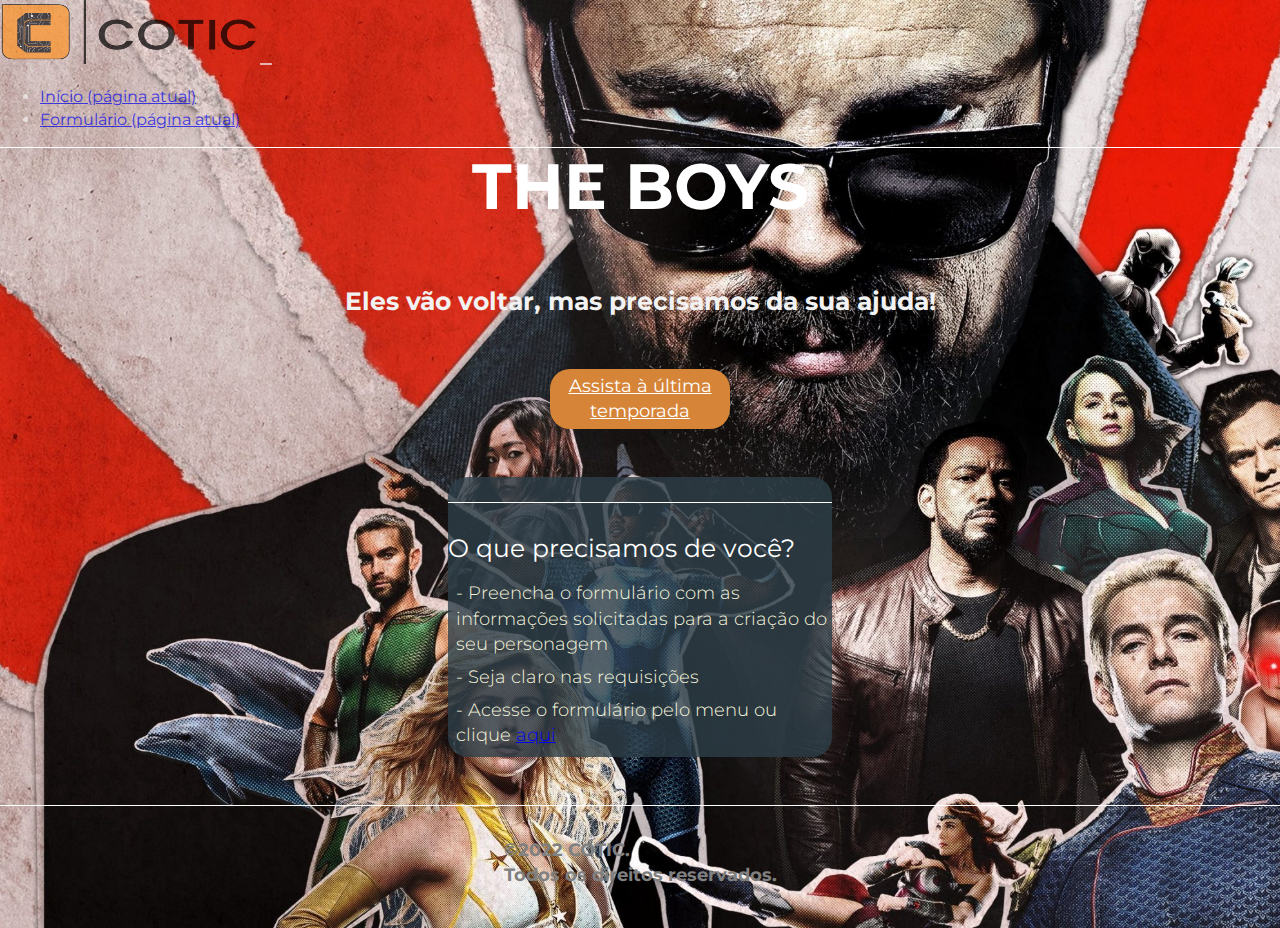
<file: index.html>
<!DOCTYPE html>
<html lang="en">
  <!-- Cabeçalho da página.-->
  <head>
    <meta charset="UTF-8" />
    <meta name="viewport" content="width=device-width, initial-scale=1.0" />
    <meta http-equiv="X-UA-Compatible" content="ie=edge" />
    <title>The Boys 3</title>
    <link
      rel="stylesheet"
      href="https://stackpath.bootstrapcdn.com/bootstrap/4.1.3/css/bootstrap.min.css"
      integrity="sha384-MCw98/SFnGE8fJT3GXwEOngsV7Zt27NXFoaoApmYm81iuXoPkFOJwJ8ERdknLPMO"
      crossorigin="anonymous"
    />
    <link rel="stylesheet" href="./main.css" />
  </head>

  <!-- Corpo da página. As alterações principais serão feitas nessa área. -->
  <body class="main-bg">
    <!-- O menu principal no topo da página. -->
    <nav class="navbar navbar-expand-lg navbar-light bg-light transparent">
      <a class="navbar-brand" href="#"
        ><img src="../assets/logo_cotic.fw.png" width="256" height="64" alt=""
      /></a>
      <button
        class="navbar-toggler"
        type="button"
        data-toggle="collapse"
        data-target="#conteudoNavbarSuportado"
        aria-controls="conteudoNavbarSuportado"
        aria-expanded="false"
        aria-label="Alterna navegação"
      >
        <span class="navbar-toggler-icon"></span>
      </button>

      <div class="collapse navbar-collapse" id="conteudoNavbarSuportado">
        <ul class="navbar-nav mr-auto">
          <li class="nav-item active">
            <a class="nav-link" href="./index.html">
              Início <span class="sr-only">(página atual)</span>
            </a>
          </li>
          <li class="nav-item active">
            <a class="nav-link" href="./formulario.html">
              Formulário <span class="sr-only">(página atual)</span>
            </a>
          </li>
        </ul>
      </div>
    </nav>

    <!-- Possível novo conteúdo deve ser adicionado aqui.-->
    <main class="content">
      <section class="main-content">
          <div class="main-content-rep">
              <h1 class="main-content-title">THE BOYS</h1>
              <h2 class="main-content-subtitle">Eles vão voltar, mas precisamos da sua ajuda!</h2>
              <button class="main-content-button" href="https://primevideo.com" target="_blank"> <a  href="https://primevideo.com" target="_blank" >Assista à última temporada</a> </button>
          </div>
      </section>

      <section class="second-content">
        <div class="content-box">
              <h3 class="second-content-title">O que precisamos de você?</h3>
              <p class="second-content-p">- Preencha o formulário com as informações solicitadas para a criação do seu personagem</p>
              <p class="second-content-p">- Seja claro nas requisições</p>
              <p class="second-content-p">- Acesse o formulário pelo menu ou clique <a href="./formulario.html">aqui</a> </p>
        </div>
      </section>
  </main>

  <footer class="down-inf">
    <p class="down-inf-year">©2022 COTIC. <br />
      Todos os direitos reservados.</p> 
  </footer>
    <!-- Adição de scripts do Bootstrap. Não deve ser alterado.-->
    <script
      src="https://code.jquery.com/jquery-3.3.1.slim.min.js"
      integrity="sha384-q8i/X+965DzO0rT7abK41JStQIAqVgRVzpbzo5smXKp4YfRvH+8abtTE1Pi6jizo"
      crossorigin="anonymous"
    ></script>
    <script
      src="https://cdnjs.cloudflare.com/ajax/libs/popper.js/1.14.3/umd/popper.min.js"
      integrity="sha384-ZMP7rVo3mIykV+2+9J3UJ46jBk0WLaUAdn689aCwoqbBJiSnjAK/l8WvCWPIPm49"
      crossorigin="anonymous"
    ></script>
    <script
      src="https://stackpath.bootstrapcdn.com/bootstrap/4.1.3/js/bootstrap.min.js"
      integrity="sha384-ChfqqxuZUCnJSK3+MXmPNIyE6ZbWh2IMqE241rYiqJxyMiZ6OW/JmZQ5stwEULTy"
      crossorigin="anonymous"
    ></script>
  </body>
</html>
</file>
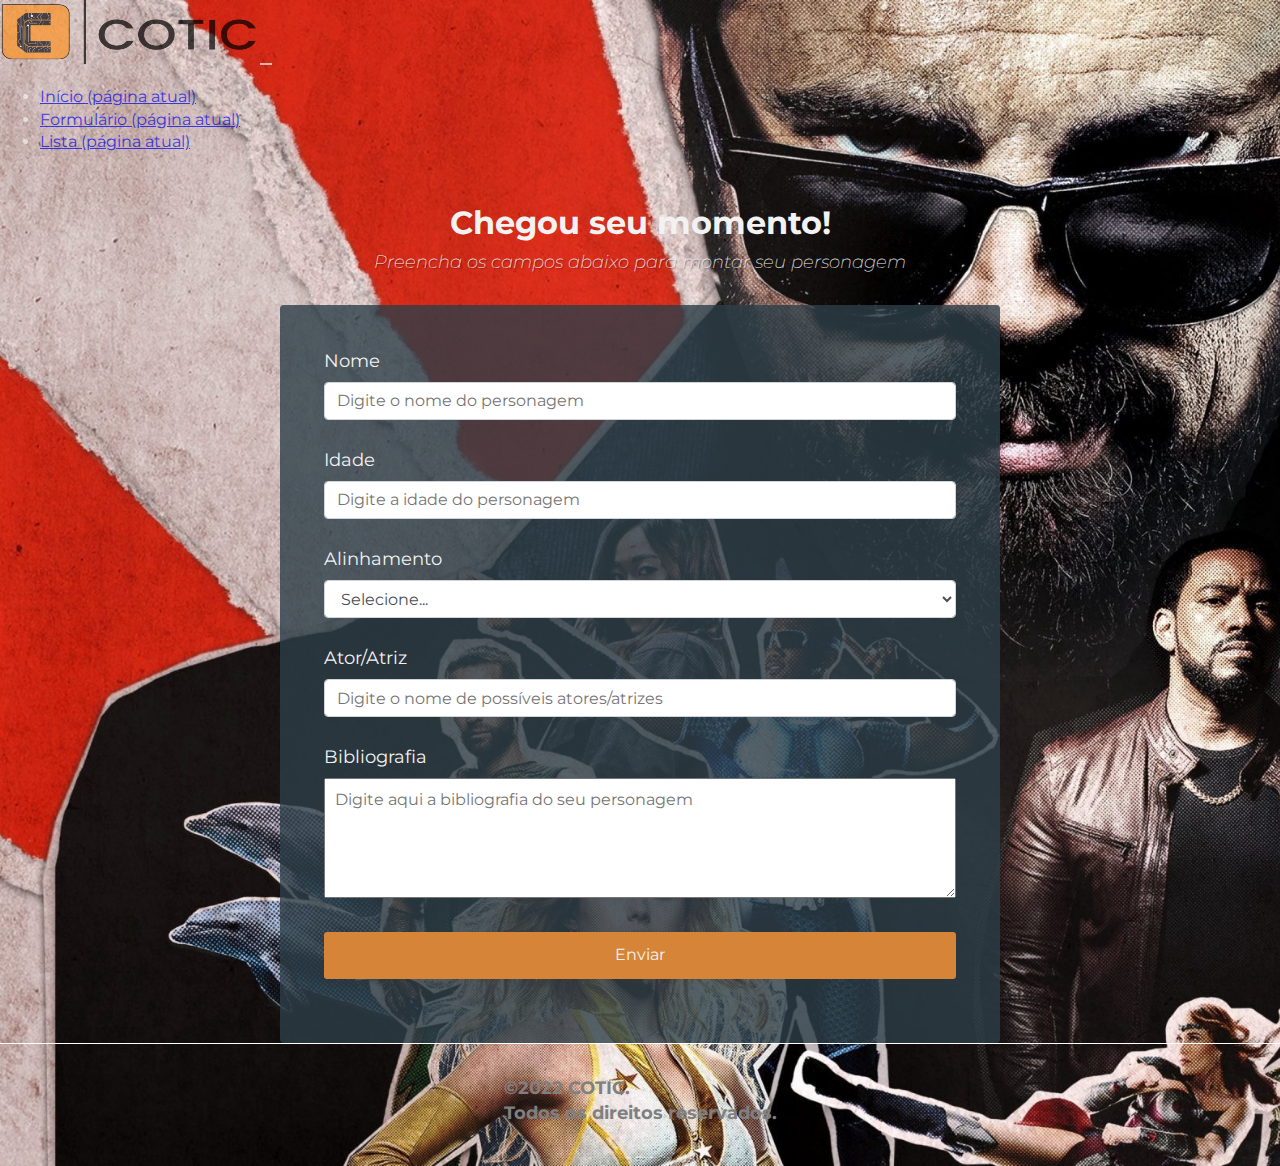
<file: formulario.html>
<!DOCTYPE html>
<html lang="en">
  <head>
    <meta charset="UTF-8" />
    <meta name="viewport" content="width=device-width, initial-scale=1.0" />
    <meta http-equiv="X-UA-Compatible" content="ie=edge" />
    <title>The Boys 3 - Formulário</title>
    <link
      rel="stylesheet"
      href="https://stackpath.bootstrapcdn.com/bootstrap/4.1.3/css/bootstrap.min.css"
      integrity="sha384-MCw98/SFnGE8fJT3GXwEOngsV7Zt27NXFoaoApmYm81iuXoPkFOJwJ8ERdknLPMO"
      crossorigin="anonymous"
    />
    <link rel="stylesheet" href="./main.css" />
  </head>
  <body class="main-bg">
    <nav class="navbar navbar-expand-lg navbar-light bg-light transparent">
      <a class="navbar-brand" href="#"
        ><img src="../assets/logo_cotic.fw.png" width="256" height="64" alt=""
      /></a>
      <button
        class="navbar-toggler"
        type="button"
        data-toggle="collapse"
        data-target="#conteudoNavbarSuportado"
        aria-controls="conteudoNavbarSuportado"
        aria-expanded="false"
        aria-label="Alterna navegação"
      >
        <span class="navbar-toggler-icon"></span>
      </button>

      <div class="collapse navbar-collapse" id="conteudoNavbarSuportado">
        <ul class="navbar-nav mr-auto">
          <li class="nav-item active">
            <a class="nav-link" href="./index.html"
              >Início <span class="sr-only">(página atual)</span></a>
          </li>
          <li class="nav-item active">
            <a class="nav-link" href="./formulario.html">
              Formulário <span class="sr-only">(página atual)</span>
            </a>
          </li>
          <li class="nav-item active">
            <a class="nav-link" href="./lista.html">
              Lista <span class="sr-only">(página atual)</span>
            </a>
          </li>
        </ul>
      </div>
    </nav>

    <!-- Insira o formulário aqui. -->
    <div class="container">
        <header class="header">
          <h1 id="title" class="text-center">Chegou seu momento!</h1>
          <p id="description" class="description text-center">
            Preencha os campos abaixo para montar seu personagem
          </p>
        </header>
        <form id="form" method="post" action="./forms.php">
          <div class="form-group">
            <label id="name-label" for="name">Nome</label>
            <input type="text" name="nome" id="name" class="form-control" placeholder="Digite o nome do personagem" required/>
          </div>
          <div class="form-group">
            <label id="idade-label" for="idade">Idade</label>
            <input type="number" name="idade" id="idade" class="form-control" placeholder="Digite a idade do personagem" required/>
          </div>      
          <div class="form-group">
            <label id="nalinhamento-label" for="alinhamento">Alinhamento</label>
            <select name="alinhamento" class="form-control">
                <option value="the-boys">Selecione...</option>
                <option value="the-boys">The Boys</option>
                <option value="supes">Supes</option>
            </select>
          </div>
          <div class="form-group">
            <label id="name-label" for="name">Ator/Atriz</label>
            <input type="text" name="act" class="form-control" placeholder="Digite o nome de possíveis atores/atrizes" required/>
          </div>
          <div class="form-group">
            <p>Bibliografia</p>
            <textarea
              id="comments"
              class="input-textarea"
              name="comment"
              placeholder="Digite aqui a bibliografia do seu personagem"
            ></textarea>
          </div>
      
          <div class="form-group">
            <button type="submit" id="submit" class="submit-button" name="submit">
              Enviar
            </button>
          </div>
        </form>
      </div>
      <footer class="down-inf">
        <p class="down-inf-year">©2022 COTIC. <br />
          Todos os direitos reservados.</p> 
      </footer>
    <script
      src="https://code.jquery.com/jquery-3.3.1.slim.min.js"
      integrity="sha384-q8i/X+965DzO0rT7abK41JStQIAqVgRVzpbzo5smXKp4YfRvH+8abtTE1Pi6jizo"
      crossorigin="anonymous"
    ></script>
    <script
      src="https://cdnjs.cloudflare.com/ajax/libs/popper.js/1.14.3/umd/popper.min.js"
      integrity="sha384-ZMP7rVo3mIykV+2+9J3UJ46jBk0WLaUAdn689aCwoqbBJiSnjAK/l8WvCWPIPm49"
      crossorigin="anonymous"
    ></script>
    <script
      src="https://stackpath.bootstrapcdn.com/bootstrap/4.1.3/js/bootstrap.min.js"
      integrity="sha384-ChfqqxuZUCnJSK3+MXmPNIyE6ZbWh2IMqE241rYiqJxyMiZ6OW/JmZQ5stwEULTy"
      crossorigin="anonymous"
    ></script>
  </body>
</html>
</file>
<file: main.css>
@import url('https://fonts.googleapis.com/css2?family=Montserrat:wght@200&display=swap');

:root {
  --color-white: hsl(0, 0%, 95%);
  --color-darkblue: hsl(200, 15%, 27%);
  --color-darkblue-alpha: hsla(200, 23%, 23%, 0.8);
  --color-orange: hsl(29, 66%, 53%);
  --color-darkorange: hsl(29, 94%, 43%);
}

*,
*::before,
*::after {
  box-sizing: border-box;
}

.main-bg{
    background-image: url('../assets/The-Boys-segunda-temporada-scaled.jpg');
    background-size: cover;
}
.transparent{
    opacity: 0.7;
}


.nav-item:hover {
text-decoration: underline;  

}


body {
  font-family: 'Montserrat', sans-serif;
  font-size: 1rem;
  font-weight: 400;
  line-height: 1.4;
  color: var(--color-white);
  margin: 0;
}



h1 {
  font-weight: 700;
  line-height: 1.2;
}

p {
  font-size: 1.1rem;
}

h1,
p {
  margin-top: 0;
  margin-bottom: 0.5rem;
}

label {
  display: flex;
  align-items: center;
  font-size: 1.125rem;
  margin-bottom: 0.5rem;
}

input,
button,
select,
textarea {
  margin: 0;
  font-family: inherit;
  font-size: inherit;
  line-height: inherit;
}

button {
  border: none;
}

.container {
  width: 100%;
  margin: 3.125rem auto 0 auto;
}

@media (min-width: 576px) {
  .container {
    max-width: 540px;
  }
}

@media (min-width: 768px) {
  .container {
    max-width: 720px;
  }
}

.header {
  padding: 0 0.625rem;
  margin-bottom: 1.875rem;
}

.description {
  font-style: italic;
  font-weight: 200;
  text-shadow: 1px 1px 1px hsla(0, 0%, 0%, 0.4);
}

.clue {
  margin-left: 0.25rem;
  font-size: 0.9rem;
  color: hsl(0, 0%, 89%);
}

.text-center {
  text-align: center;
}

/* ============form=========== */

form {
  background: var(--color-darkblue-alpha);
  padding: 2.5rem 0.625rem;
  border-radius: 0.25rem;
}

@media (min-width: 480px) {
  form {
    padding: 2.5rem;
  }
}

.form-group {
  margin: 0 auto 1.25rem auto;
  padding: 0.25rem;
}

.form-control {
  display: block;
  width: 100%;
  height: 2.375rem;
  padding: 0.375rem 0.75rem;
  color: hsl(210, 9%, 31%);
  background-color: hsl(0, 0%, 100%);
  background-clip: padding-box;
  border: 1px solid hsl(210, 14%, 83%);
  border-radius: 0.25rem;
  transition: border-color 0.15s ease-in-out, box-shadow 0.15s ease-in-out;
}

.form-control:focus {
  border-color: #80bdff;
  outline: 0;
  box-shadow: 0 0 0 0.2rem hsl(211, 100%, 50%);
}

.input-radio,
.input-checkbox {
  display: inline-block;
  margin-right: 0.625rem;
  min-height: 1.25rem;
  min-width: 1.25rem;
}

.input-textarea {
  min-height: 120px;
  width: 100%;
  padding: 0.625rem;
  resize: vertical;
}

.submit-button {
  display: block;
  width: 100%;
  padding: 0.75rem;
  background: var(--color-orange);
  color: inherit;
  border-radius: 3.2px;
  cursor: pointer;
}

.submit-button:hover {
    display: block;
    width: 100%;
    padding: 0.75rem;
    background: var(--color-darkorange);
    color: inherit;
    border-radius: 2px;
    cursor: pointer;
  }

  /*====================INDEX==================*/
  .content {
    border-top: .4px solid white;
    margin-bottom: 48px;
}

.main-content {
    display: flex;
    align-items: center;
    justify-content: space-around;
}

.main-content-rep {
    display: flex;
    flex-direction: column;
    align-items: center;
    gap: 30px;
}

.main-content-title {
    font-family: 'Montserrat', sans-serif;
    font-weight: 700;
    font-size: 64px;
    color: white;
}

.main-content-subtitle {
    font-family: 'Montserrat', sans-serif;
    font-weight: 700;
    font-size: 25px;
    color: var(--color-white);
}

.main-content-button {
    background: var(--color-orange);
    width: 180px;
    height: 60px;
    border: none;
    border-radius: 20px;
    font-weight: 400;
    font-size: 18px;
}

.main-content-button a {
  color: white;
}

.main-content-button:hover {
    background: var(--color-darkorange);
    cursor: pointer;
    text-decoration: none;
}


.second-content {
    display: flex;
    flex-direction: column;
    align-items: center;
    gap: 25px;
    margin-top: 48px;
}

.second-content-title {
    border-top: .4px solid white;
    padding-top: 28px;
    /* padding-bottom: 28px;
    padding-left: 35px; */
    font-weight: 400;
    font-size: 25px;
    color: white;
    margin-bottom: 15px;
}

.content-box {
  display: block;
  width: 30%;
  flex-grow: 1;
  background-color: var(--color-darkblue-alpha);
  border-radius: 20px;
  

}

.second-content-p {
    font-weight: 300;
    font-size: 18px;
    color: beige;
    padding-left: 2%;
    gap: 5rem;
}

.down-inf {
    padding: 32px;
    border-top: .4px solid white;
    display: flex;
    flex-direction: column;
    align-items: center;
}

.down-inf-year {
    font-weight: 700;
    font-size: 18px;
    color: gray;
}

.down-inf img {
  height: inherit;
  width: fit-content;
}
</file>
